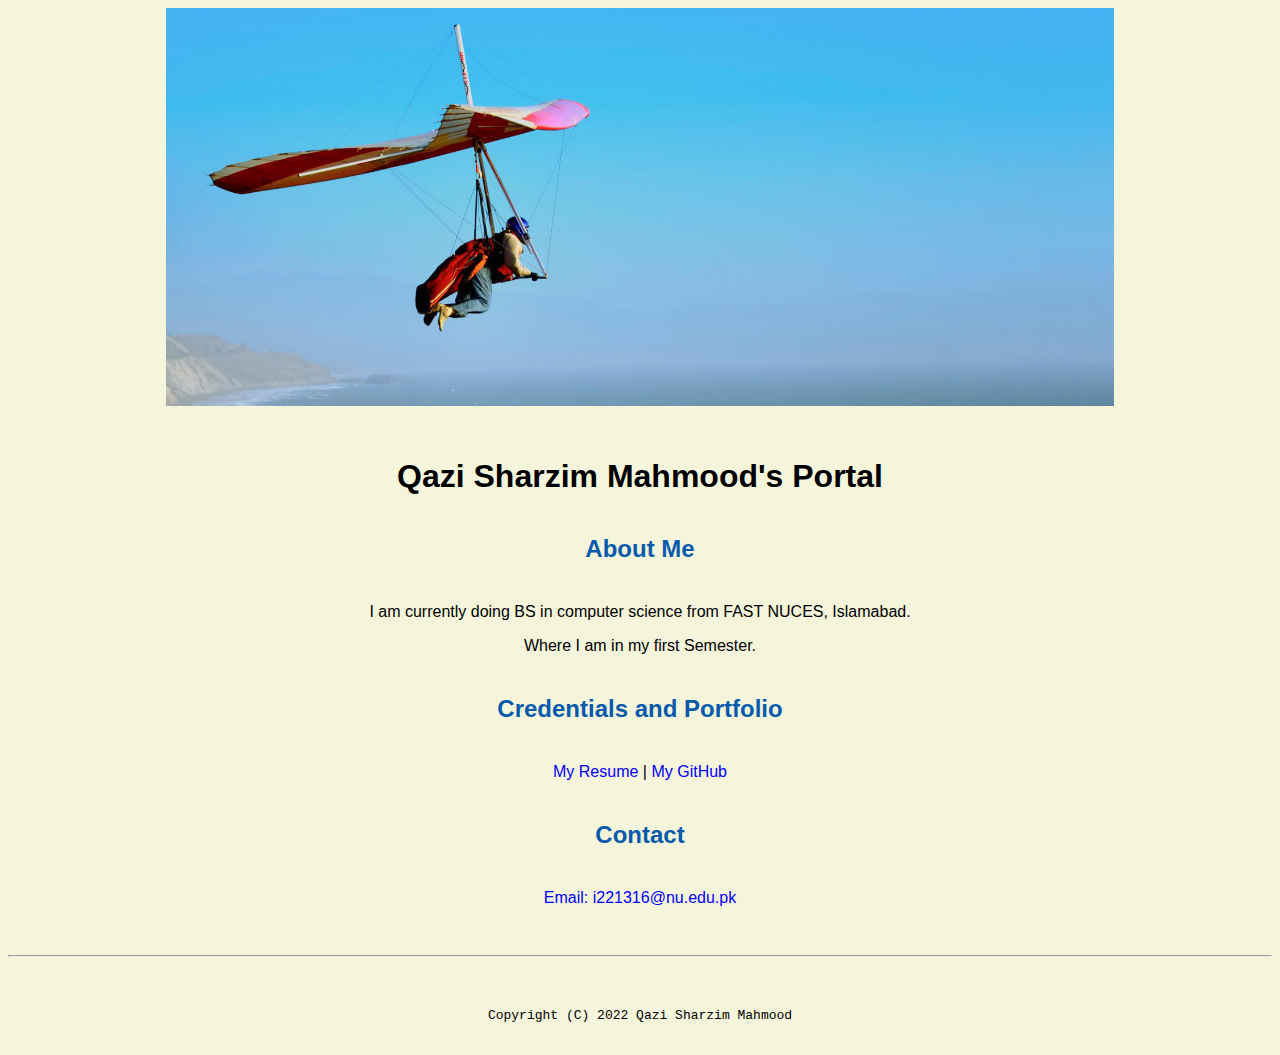
<file: index.html>
<!doctype html>

<!-- this is a comment for human! -->

<html lang="en">

  <header>
    <title>Qazi Sharzim Mahmood's Portal</title>
    <link rel="stylesheet" href="css/master.css">
    <link rel="FaviconIcon" href="favicon.ico" type="image/x-icon">
    <link rel="shortcut" href="favicon.ico" type="image/x-icon">
    <meta name="viewport" content="width=device-width, initial-scale=1, shrink-to-fit=no">
    <meta name="name" content="Qazi Sharzim Mahmood's Portal">
    <meta neme="robots" content="noindex, nofollow">
  </header>

  <body>
    <img src="images/banner.jpg" width="75%" alt="banner">
    <h1>Qazi Sharzim Mahmood's Portal</h1>
    <h2>About Me</h2>
    <p>I am currently doing BS in computer science from FAST NUCES, Islamabad.</p>
    <p>Where I am in my first Semester.</p>
    <h2>Credentials and Portfolio</h2>

    <p><a href="resume.html">My Resume</a> | <a href="https://github.com/sharzim">My GitHub</p>
    <h2>Contact</h2>

    <p>Email: <a href="mailto:i221316@nu.edu.pk">i221316@nu.edu.pk</a></p>
  </body>

  <footer>
   <hr>
   <code>Copyright (C) 2022 Qazi Sharzim Mahmood</code>
  </footer>

</html>
</file>
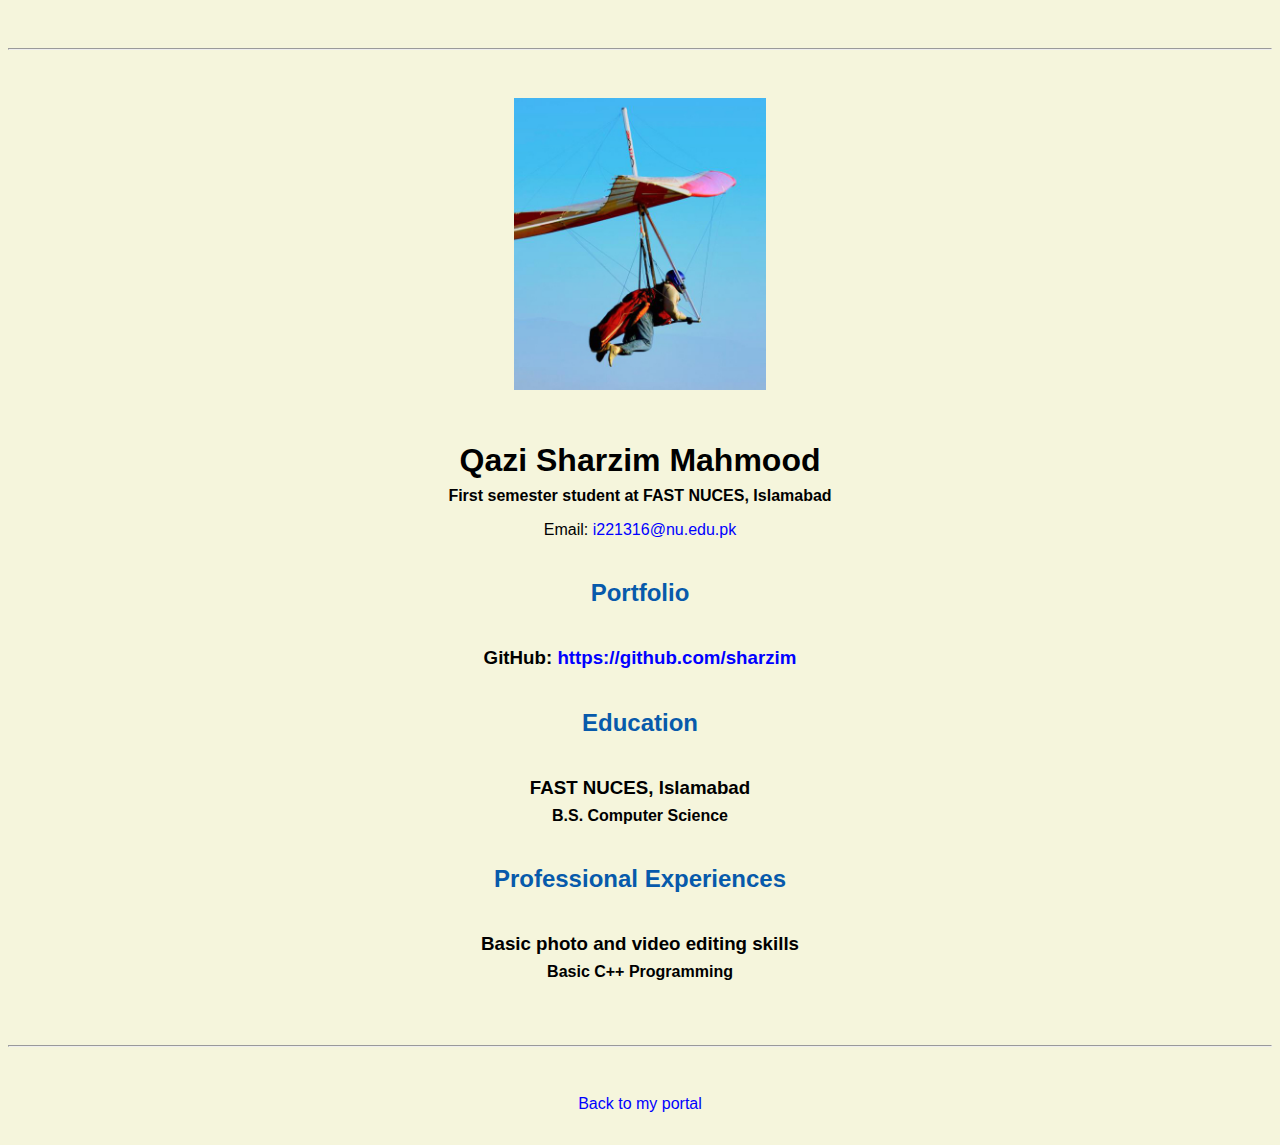
<file: resume.html>
<!doctype html>

<!-- this is a comment for human! -->

<html lang="en">

  <header>
    <title>Qazi Sharzim Mahmood's Resume</title>
    <link rel="stylesheet" href="css/master.css">
    <link rel="FaviconIcon" href="favicon.ico" type="image/x-icon">
    <link rel="shortcut" href="favicon.ico" type="image/x-icon">
    <meta name="viewport" content="width=device-width, initial-scale=1, shrink-to-fit=no">
    <meta name="name" content="Qazi Sharzim Mahmood's Portal">
    <meta neme="robots" content="noindex, nofollow">
  </header>

  <body>
    <hr>

    <img src="images/headshot.jpg" alt="Harrison Kong's headshot" width="20%">

    <h1>Qazi Sharzim Mahmood</h1>
    <h4>First semester student at FAST NUCES, Islamabad</h4>

    <p>Email: <a href="mailto:i221316@nu.edu.pk" target="_blank">i221316@nu.edu.pk</a></p>
    <!-- don't post physical address, personal phone number or other personal information on the web! -->

    <h2>Portfolio</h2>
      <h3>GitHub: <a href="https://github.com/sharzim" target="_blank">https://github.com/sharzim</a></h3>

    <h2>Education</h2>

    <h3>FAST NUCES, Islamabad</h3>
    <h4>B.S. Computer Science</h4>

    <h2>Professional Experiences</h2>

    <h3>Basic photo and video editing skills</h3>
    <h4>Basic C++ Programming</h4>

      <ul>


      </ul>



      <ul>


      </ul>
  </body>

  <footer>
  <hr>
  <p><a href="index.html">Back to my portal</a><p>
  </footer>

</html>
</file>
<file: css/master.css>
/* Cascading stylesheet for the website */

/* Text inside these asterisks and slashes are comments for human */

  a {
    color: blue;/* set the text color to blue here */
    text-decoration: none; /* This means we do not want hyperlinks to be underlined */
  }

  a:hover {
    color: red;/* set the text color to red here */
    text-decoration: none; /* This means we do not want hyperlinks to be underlined */
  }

  body {
    background-color: beige;/* set the background color here */
    color: black;/* set the text color to black here */
    font-family: Arial, Helvetica, sans-serif; /* set the font here */
    text-align: center;/* set the text alignment here */
   }

  footer {
    margin-top: 2rem;
    margin-bottom: 2rem;
  }

  h1 {
    margin-bottom: 0.5rem;
    margin-top: 3rem;
   }

  h2 {
    color: #075AAB; /* set the text color of to #075AAB here */
    /* set both the bottom margin and top margin to 2.5rem here */
    margin-bottom: 2.5rem;
    margin-top: 2.5rem;
   }

  h3 {
    margin-bottom: 0;
    margin-top: 2rem;
  }

  h4 {
    margin-bottom: 1rem;
    margin-top: 0.5rem;
  }

  h5 {
    margin-top: 0.5rem;
  }

  hr {
    margin-bottom: 3rem;
    margin-top: 3rem;
  }

  /* this controls how the bullet points in the resume page looks */
  ul {
    display: table;
    margin: 0 auto;
    text-align: left;
  }
</file>
